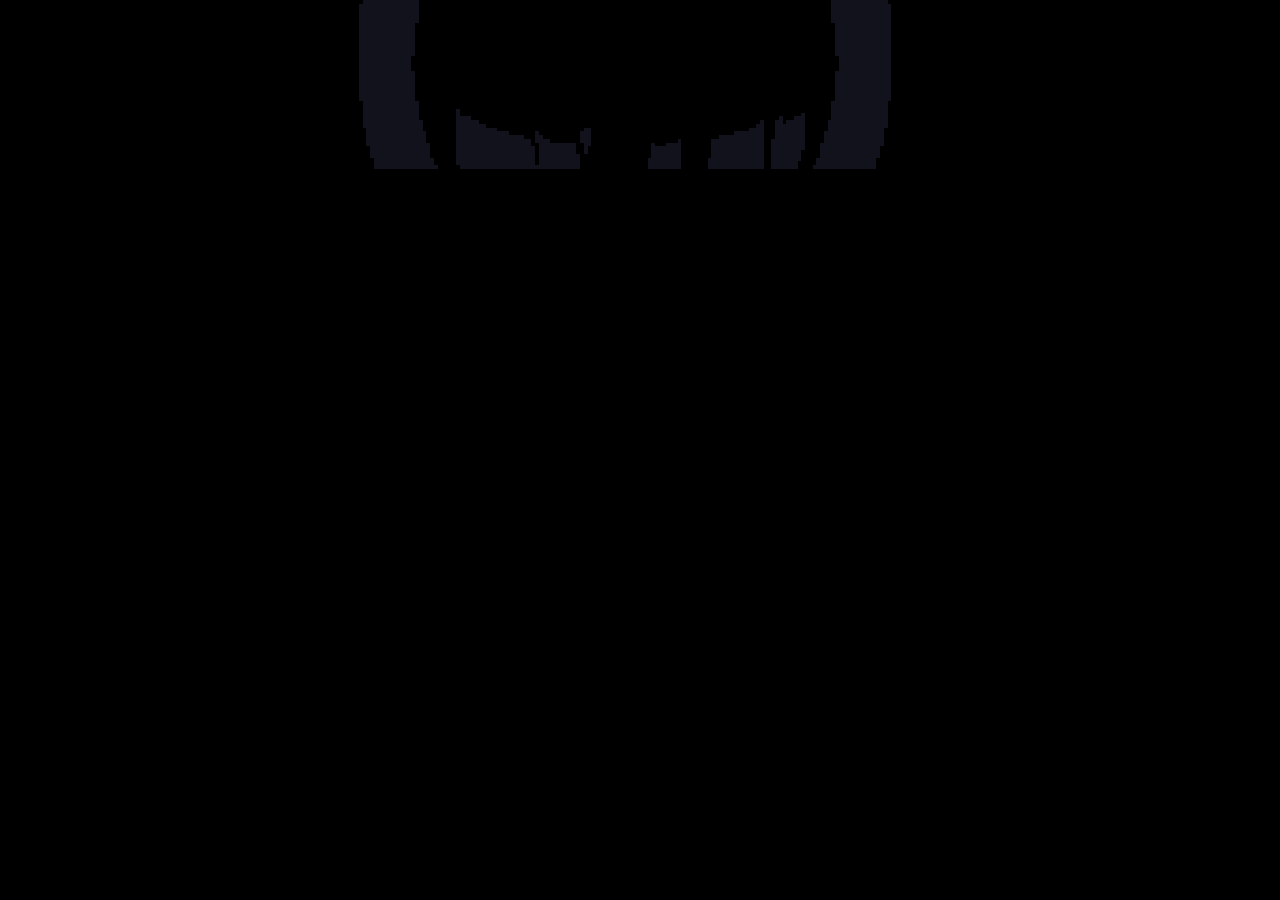
<file: Black Knife Simulator/index.html>
<!doctype html>
<html lang="en">
<head>
<meta charset="utf-8">
<meta name="viewport" content="width=device-width, initial-scale=1, viewport-fit=cover, user-scalable=no">
<title>DEVICE_KNIGHT</title>
<meta property="og:type" content="website">
<meta property="og:site_name" content="THE DEVICE">
<meta property="og:title" content="DEVICE_KNIGHT">
<meta property="og:url" content="https://shadowcrystal.dev/DEVICE_KNIGHT/">
<meta property="og:image" content="https://shadowcrystal.dev/og/knight-2.png">
<meta name="twitter:card" content="summary_large_image">
<meta name="twitter:title" content="DEVICE_KNIGHT">
<meta name="twitter:image" content="https://shadowcrystal.dev/og/knight-2.png">




<link rel="manifest" href="web/manifest.webmanifest">
<meta name="theme-color" content="#000000">
<meta name="apple-mobile-web-app-capable" content="yes">
<meta name="apple-mobile-web-app-status-bar-style" content="black-translucent">
<meta name="apple-mobile-web-app-title" content="BlackKnife">
<link rel="apple-touch-icon" href="web/icon-180.png">
<link rel="icon" href="../favicon.svg" type="image/svg+xml">
<style>


  html, body {
    margin: 0;
    height: 100%;
    background: #000;
    overflow: hidden;
    color: #ccc;
    font: 13px/1.5 ui-monospace, SFMono-Regular, Menlo, monospace;


    touch-action: none;
    overscroll-behavior: none;
    -webkit-touch-callout: none;
    -webkit-user-select: none;
    user-select: none;
  }
  #game {
    position: absolute;
    top: 50%;
    left: 50%;
    transform: translate(-50%, -50%);
    width: min(100vw, calc(100vh * 4 / 3));
    height: min(100vh, calc(100vw * 3 / 4));
    background: #000;
    image-rendering: pixelated;
    image-rendering: crisp-edges;
    image-rendering: pixelated;
  }
  #hud {
    display: none;
    position: absolute;
    left: 0; right: 0; bottom: 0;
    padding: 4px 8px;
    text-align: center;
    background: rgba(0, 0, 0, .6);
    opacity: .75;
  }
  body.hud #hud { display: block; }



  .chrome {
    position: fixed;
    z-index: 10;
    color: #4a4a4a;
    font-size: 12px;
    letter-spacing: .1em;
    text-decoration: none;
    background: none;
    border: none;
    font-family: inherit;
    cursor: pointer;
    padding: 6px 8px;
  }
  .chrome:hover, .chrome:focus-visible { color: #ffff00; outline: none; }
  #back { top: 6px; left: 8px; }
  #mute { top: 6px; right: 8px; }
  #legal {
    position: fixed;
    bottom: 4px;
    left: 0; right: 0;
    text-align: center;
    color: #2e2e2e;
    font-size: 10px;
    letter-spacing: .08em;


    z-index: 25;
    pointer-events: none;
  }
  #legal a { color: #4a4a4a; pointer-events: auto; text-decoration: none; }


  #notconnected {
    display: none;
    position: fixed;
    inset: 0;
    z-index: 20;
    background: #000;
    color: #fff;
    flex-direction: column;
    align-items: center;
    justify-content: center;
    gap: 1.6rem;
    text-align: center;
    font-family: 'Courier New', Courier, monospace;
    font-weight: bold;
    text-transform: uppercase;
    font-size: 17px;
    line-height: 1.9;
  }
  #notconnected .hint { color: #5a5a5a; font-size: 12px; text-transform: none; }
  #notconnected a { color: #5a5a5a; text-decoration: none; }
  #notconnected a:hover, #notconnected a:focus-visible { color: #ffff00; }



  #touch { display: none; }
  @media (pointer: coarse) {
    #touch {
      display: block;
      position: fixed;
      inset: 0;
      pointer-events: none;
      z-index: 10;
    }
  }
  #touch .pad, #touch .btn {
    position: absolute;
    pointer-events: auto;
    touch-action: none;
    border-radius: 50%;
    border: 2px solid rgba(255, 255, 255, 0.25);
    background: rgba(255, 255, 255, 0.06);


    -webkit-user-select: none;
    user-select: none;
    -webkit-tap-highlight-color: transparent;
  }
  #dpad {
    left: max(18px, env(safe-area-inset-left));
    bottom: max(18px, env(safe-area-inset-bottom));
    width: 148px;
    height: 148px;
  }

  #dpad::before {
    content: '';
    position: absolute;
    inset: 0;
    background:
      linear-gradient(rgba(255,255,255,0.14), rgba(255,255,255,0.14)) 50% 0 / 34% 100% no-repeat,
      linear-gradient(rgba(255,255,255,0.14), rgba(255,255,255,0.14)) 0 50% / 100% 34% no-repeat;
    border-radius: inherit;
  }
  #touch .btn {
    width: 64px;
    height: 64px;
    color: rgba(255, 255, 255, 0.55);
    font: bold 20px/60px ui-monospace, Menlo, monospace;
    text-align: center;
  }
  #touch .btn.down { background: rgba(255, 255, 255, 0.22); }
  #btnZ {
    right: max(20px, env(safe-area-inset-right));
    bottom: calc(max(18px, env(safe-area-inset-bottom)) + 74px);
  }
  #btnX {
    right: calc(max(20px, env(safe-area-inset-right)) + 74px);
    bottom: max(18px, env(safe-area-inset-bottom));
  }


  #touch.swap #btnZ {
    right: calc(max(20px, env(safe-area-inset-right)) + 74px);
    bottom: max(18px, env(safe-area-inset-bottom));
  }
  #touch.swap #btnX {
    right: max(20px, env(safe-area-inset-right));
    bottom: calc(max(18px, env(safe-area-inset-bottom)) + 74px);
  }
  #touch #btnR {
    top: max(14px, env(safe-area-inset-top));
    right: max(14px, env(safe-area-inset-right));
    width: 44px;
    height: 44px;
    font-size: 15px;
    line-height: 40px;
  }



  @media (pointer: coarse) and (orientation: landscape) {
    #dpad {
      left: max(12px, env(safe-area-inset-left));
      bottom: auto;
      top: 55%;
      transform: translateY(-50%);
    }
    #btnZ {
      right: max(16px, env(safe-area-inset-right));
      bottom: auto;
      top: calc(55% - 58px);
      transform: translateY(-50%);
    }
    #btnX {
      right: calc(max(16px, env(safe-area-inset-right)) + 40px);
      bottom: auto;
      top: calc(55% + 30px);
      transform: translateY(-50%);
    }


    #touch.swap #btnZ {
      right: calc(max(16px, env(safe-area-inset-right)) + 40px);
      bottom: auto;
      top: calc(55% + 30px);
      transform: translateY(-50%);
    }
    #touch.swap #btnX {
      right: max(16px, env(safe-area-inset-right));
      bottom: auto;
      top: calc(55% - 58px);
      transform: translateY(-50%);
    }
  }
</style>
</head>
<body>
  <canvas id="game" width="640" height="480"></canvas>
  <div id="hud">loading…</div>

  <div id="touch">
    <div id="dpad" class="pad"></div>
    <div id="btnZ" class="btn">Z</div>
    <div id="btnX" class="btn">X</div>
    <div id="btnR" class="btn">R</div>
  </div>



  <div id="notconnected">
    <p>* ARE YOU THERE?<br>* . . .<br>* DEVICE_KNIGHT IS NOT CONNECTED.</p>
  </div>

  <script>
    // iOS Safari ignores user-scalable=no and only partly honours touch-action: none,
    // so mashing Z/X (double-tap) or holding the d-pad while tapping a button (pinch)
    // still zooms the page. Cancel those gestures by hand; pointer events still fire.
    (() => {
      const opts = { passive: false };
      const native = (t) => t instanceof Element && t.closest('a, button, input, select, textarea');
      const cancel = (ev) => { if (!native(ev.target)) ev.preventDefault(); };
      for (const type of ['gesturestart', 'gesturechange', 'gestureend']) {
        document.addEventListener(type, (ev) => ev.preventDefault(), opts);
      }
      document.addEventListener('touchmove', cancel, opts);
      document.addEventListener('touchend', cancel, opts);
      document.addEventListener('dblclick', cancel, opts);
    })();
  </script>

  <script type="module">

    try { localStorage.removeItem('thedevice.mute'); } catch {}
    try {
      await import('./web/main.js');
    } catch (err) {
      document.getElementById('notconnected').style.display = 'flex';
    }
  </script>
</body>
</html>
</file>
